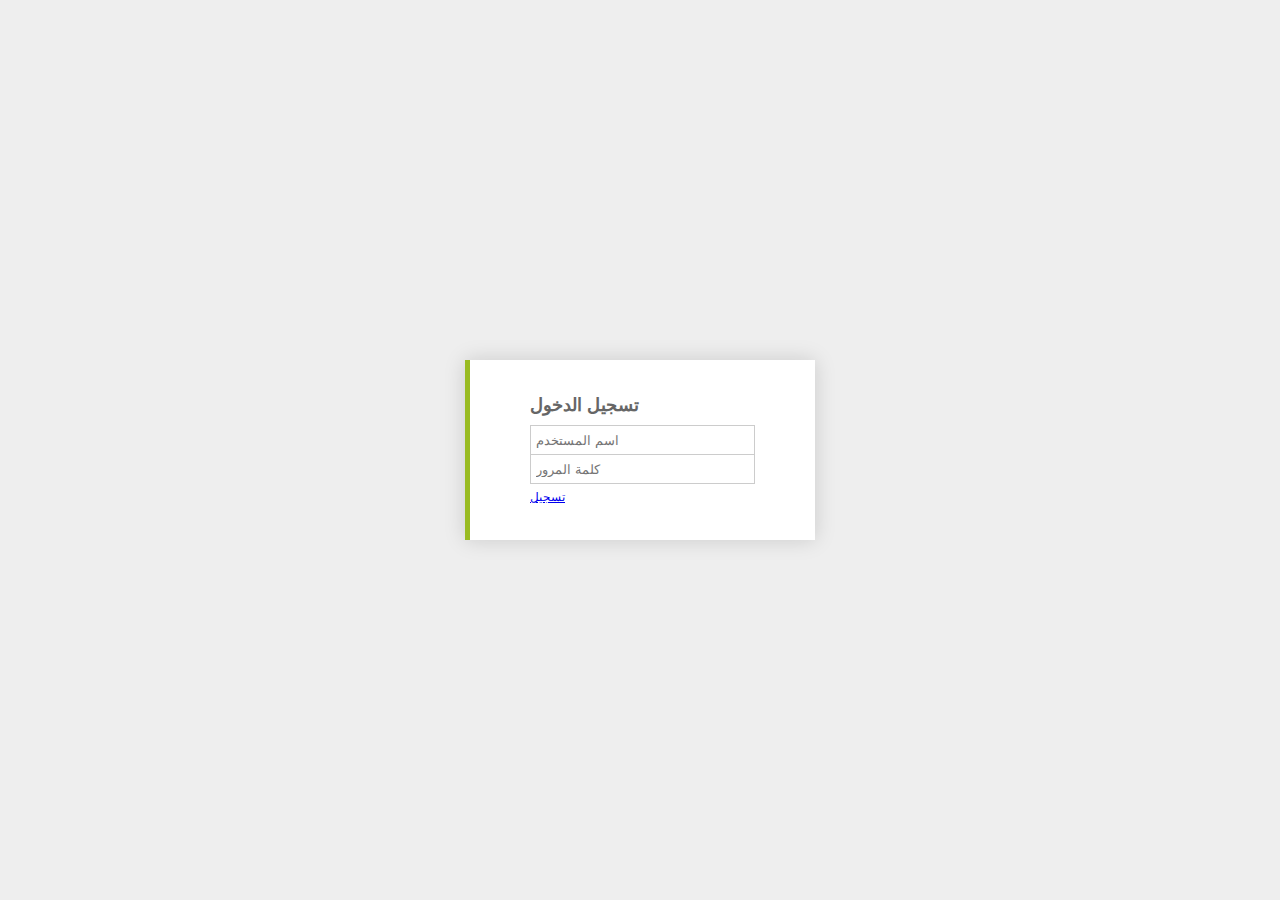
<file: admin.html>
<!DOCTYPE html>
<html lang="en">
<head>
    <meta charset="UTF-8">
    <meta name="viewport" content="width=device-width, initial-scale=1.0">
    <link rel="stylesheet" href="admin.css">
    <link href="https://cdn.jsdelivr.net/npm/bootstrap@5.0.0-beta1/dist/css/bootstrap.min.css" rel="stylesheet" integrity="sha384-giJF6kkoqNQ00vy+HMDP7azOuL0xtbfIcaT9wjKHr8RbDVddVHyTfAAsrekwKmP1" crossorigin="anonymous">

    

    <title>Admin login</title>
</head>
<body>
  <div class="box">
  
    <h2>تسجيل الدخول</h2>
    
    <form action="">
      
      <!-- Login -->
      
      <div class="login-form">
        
        <label for="username">Username</label>
        <input type="text" id="username" placeholder="اسم المستخدم">
        
        <label for="password">Password</label>
        <input type="password" id="password" placeholder="كلمة المرور">
        
      </div>
      
      <!-- Register -->
      
      <div class="register-form">
        
        <label for="first-name">First Name</label>
        <input disabled type="text" id="first-name" placeholder="First Name">
        
        <label for="last-name">Last Name</label>
        <input disabled type="text" id="last-name" placeholder="Last Name">
        
        <label for="email">E-mail Adress</label>
        <input disabled type="text" id="email" placeholder="E-mail Address">
        
        <label for="confirm-email">Confirm E-mail Address</label>
        <input disabled type="text" id="confirm-email" placeholder="Confirm E-mail Address">
        
        <div class="captcha">
          <label for="captcha">What is <strong>10 + 3</strong>?</label>
          <input disabled type="text" id="captcha" placeholder="Your answer">
          
        </div>
        
      </div>
      
      <!-- Submit -->
      
      <a href="dashbord.html">
       تسجيل
      </a>
      
      <!-- Help -->
    
      
      
    </form>
  </div>


 <script src="https://cdn.jsdelivr.net/npm/bootstrap@5.0.0-beta1/dist/js/bootstrap.bundle.min.js" integrity="sha384-ygbV9kiqUc6oa4msXn9868pTtWMgiQaeYH7/t7LECLbyPA2x65Kgf80OJFdroafW" crossorigin="anonymous"></script>
 
</body>
</html>
</file>
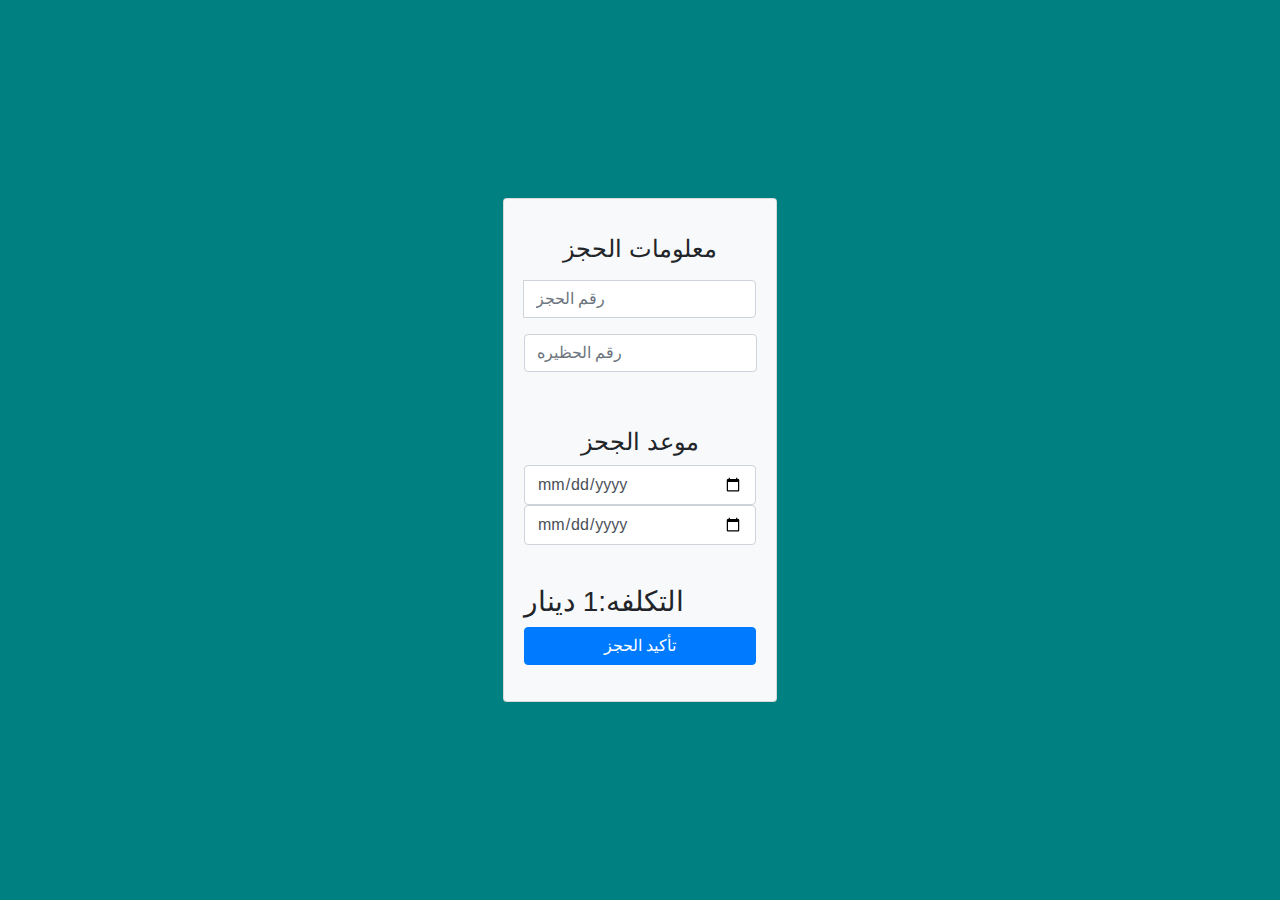
<file: Reservation.html>
<!DOCTYPE html>
<html lang="en">
<head>
    <meta charset="UTF-8">
    <meta name="viewport" content="width=device-width, initial-scale=1.0">
    <link rel="stylesheet" href="res.css">
    <link rel="stylesheet" href="https://cdn.jsdelivr.net/npm/bootstrap@4.5.3/dist/css/bootstrap.min.css" integrity="sha384-TX8t27EcRE3e/ihU7zmQxVncDAy5uIKz4rEkgIXeMed4M0jlfIDPvg6uqKI2xXr2" crossorigin="anonymous">
    <title>حجز الحضيره</title>
</head>
<body>
    <body style="background-color:#008080;"></body>
   
         
        <link href="//maxcdn.bootstrapcdn.com/bootstrap/4.0.0/css/bootstrap.min.css" rel="stylesheet" id="bootstrap-css">
        <script src="//maxcdn.bootstrapcdn.com/bootstrap/4.0.0/js/bootstrap.min.js"></script>
        <script src="//cdnjs.cloudflare.com/ajax/libs/jquery/3.2.1/jquery.min.js"></script>
        <!------ Include the above in your HEAD tag ---------->
        
        <link rel="stylesheet" href="https://use.fontawesome.com/releases/v5.0.8/css/all.css">
        
        
        
        
        
        
        
        
        <div class="card bg-light ">
        <article class="card-body mx-auto" style="max-width: 400px;">
            <h4 class="card-title mt-3 text-center">معلومات الحجز  </h4>
           
            
            </p>
            <form>
            <div class="form-group input-group">
                <div class="input-group-prepend">
                    
                 </div>
                <input name="" class="form-control" placeholder="رقم الحجز" type="text">
                
            </div> <!-- form-group// -->
            <div class="form-group input-group">
                <div class="input-group-prepend">
                    <input name="" class="form-control" placeholder="رقم الحظيره" type="text">
                 </div>
                
            </div> <!-- form-group// -->
            <div class="form-group input-group">
                <div class="input-group-prepend">
                    
                </div>
              
                   
                    
                </select>
               
                
                </div> <!-- form-group end.// -->
                <div>
                   
                    <br>
                    <h4 style="text-align: center;">موعد الجحز </h4>
                    <input name="" class="form-control" placeholder="رقم الحظيره " type="date" width="150px">
                    <input name="" class="form-control" placeholder="رقم الحظيره " type="date" width="150px">
                </div>
                <br>
            <div class="form-group input-group">
                <div class="input-group-prepend">
                  
                </div>
                
            </div> <!-- form-group// -->
            <h3>التكلفه:1 دينار</h3>
                
               
            </form>                               
            <div class="form-group">
               <a href="index.html"> <button type="submit" class="btn btn-primary btn-block">تأكيد الحجز</button>
               </a>                                                  
        </form>
        </article>
        </div> <!-- card.// -->
        
        </div> 
        <!--container end.//-->
        
        <br><br>
        





        <script src="https://code.jquery.com/jquery-3.5.1.slim.min.js" integrity="sha384-DfXdz2htPH0lsSSs5nCTpuj/zy4C+OGpamoFVy38MVBnE+IbbVYUew+OrCXaRkfj" crossorigin="anonymous"></script>
<script src="https://cdn.jsdelivr.net/npm/bootstrap@4.5.3/dist/js/bootstrap.bundle.min.js" integrity="sha384-ho+j7jyWK8fNQe+A12Hb8AhRq26LrZ/JpcUGGOn+Y7RsweNrtN/tE3MoK7ZeZDyx" crossorigin="anonymous"></script>
</body>

</html>
</file>
<file: admin.css>
* { box-sizing: border-box }
html, body {
  display: table;
  margin: 0;
  padding: 0;
  width: 100%;
  height: 100%;
  background: #eee;
}
body {
  display: table-cell;
  vertical-align: middle;
}
.box {
  margin: auto;
  padding: 25px 50px;
  width: 350px;
  min-height: 115px;
  background: #fff;
  border-left: 5px solid #9b2;
  box-shadow: 0 0 20px rgba(0,0,0,.15);
  font: 12px/15px Arial, Helvetica, sans-serif;
  color: #666;
}
h2 {
  margin: 0 10px;
  line-height: 40px;
}
form {
  padding: 0 10px 10px;
}
form::after {
  content: "";
  display: block;
  clear: both;
}
label {
  position: absolute;
  left: -9999px;
}
input {
  position: relative;
  z-index: 10;
  margin: 0;
  padding: 0 5px;
  width: 225px;
  height: 30px;
  border: 1px solid #ccc;
}
input:focus {
  z-index: 15;
  box-shadow: 0 0 10px rgba(0,0,0,.1);
  outline: 0;
}
#password {
  top:-1px;
  margin-bottom: 5px;
}
.register-form {
  display: none;
}
.register-form input {
  margin: -1px 0;
}
#first-name {
  margin-top: 5px;
}
.captcha {
  margin: 10px 0;
}
.captcha label {
  position: relative;
  left: 0;
}
#submit {
  float: right;
  padding: 0;
  width: 75px;
  background: #9b2;
  color: #140;
  border-color: #471;
}
#submit:hover {
  color: #025;
  background: #28e;
  border-color: #16c;
}
#submit ~ a {
  display: block;
  float: left;
  width: 120px;
  text-decoration: none;
  color: #666;
}
#submit ~ a:hover {
  text-decoration: underline;
}
</file>
<file: res.css>
body {
    background-image: url(https://images.unsplash.com/photo-1490414446283-fb5609f1173c?ixid=MXwxMjA3fDB8MHxzZWFyY2h8MTAzfHxob3JzZXxlbnwwfHwwfA%3D%3D&ixlib=rb-1.2.1&auto=format&fit=crop&w=500&q=60);

    background-repeat: repeat;
  display: flex;
  justify-content: center;
  align-items: center;
  min-height: 100vh;
  co
  
  }
  html {
      box-sizing: border-box;
      font-family: 'Open Sans', sans-serif;
      
    }
  
  .card-head{
      border-radius: 10px;
      padding: 15px 25px;
      width: 100%;
      max-width: 960px;
      display: flex;
      flex-direction: column;
      text-align: center;
      text-transform: uppercase;
      text-decoration: none;
      min-height: 100vh;
  }
  
  .btn{
    align-items: flex-end;
    align-content: flex-end;
    justify-content: end;
  }
</file>
